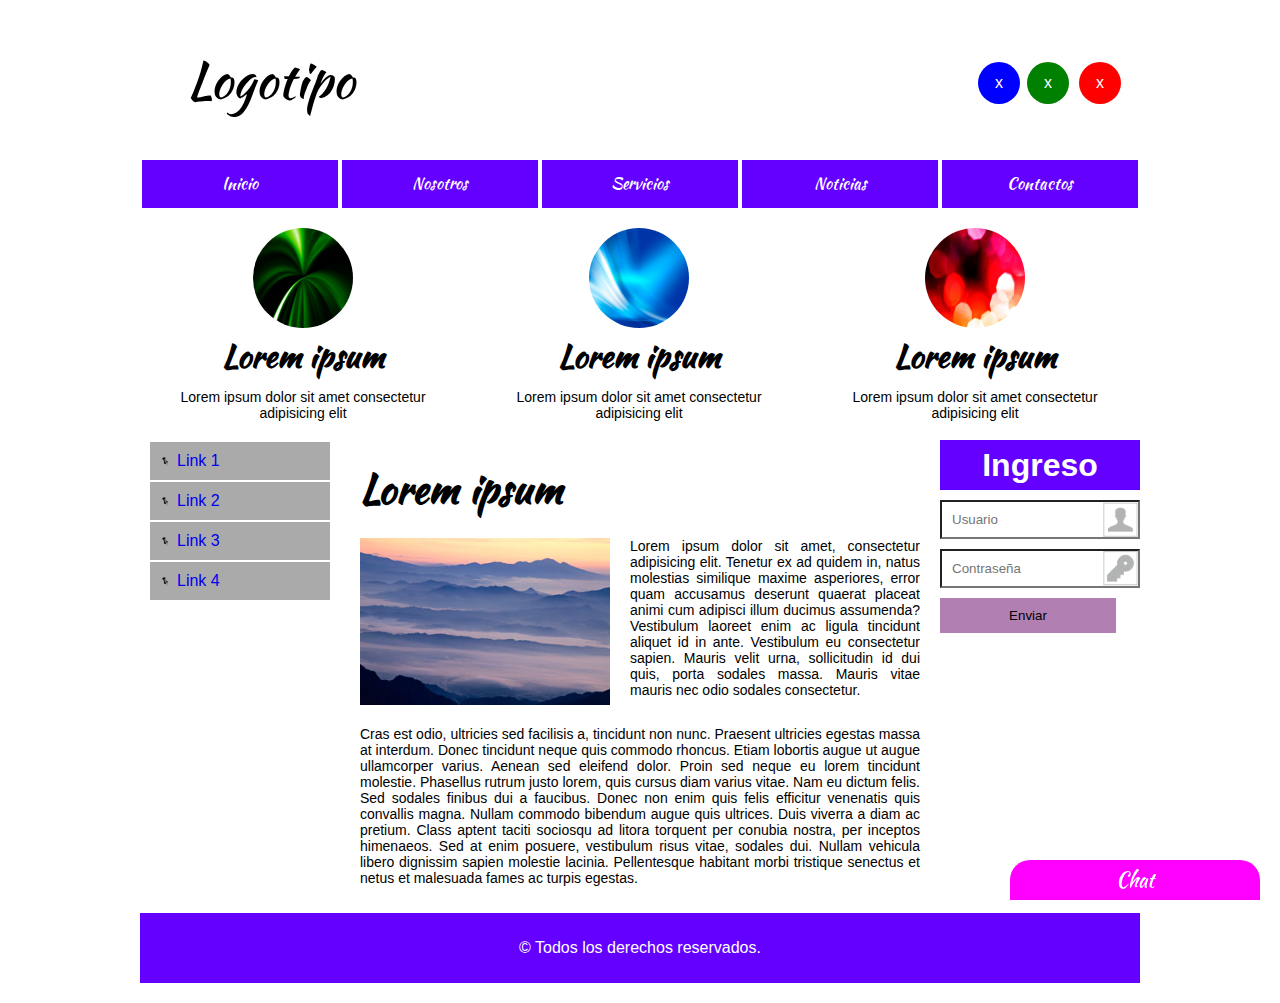
<file: index.html>
<!DOCTYPE html>
<html lang="en">
<head>
    <meta charset="UTF-8">
    <meta http-equiv="X-UA-Compatible" content="IE=edge">
    <meta name="viewport" content="width=device-width, initial-scale=1.0">
    <title>Wireframe</title>
    <link href="https://fonts.googleapis.com/css2?family=Kaushan+Script&display=swap" rel="stylesheet">
    <link rel="stylesheet" href="estilos.css" type="text/css" media="">
</head>
<body>
<div id="chat">Chat</div>   
<header>
    <div id="logo">Logotipo</div>

    <div id="icono1"  class="redes">x</div>
    <div id="icono2"  class="redes">x</div>
    <div id="icono3"  class="redes">x</div>

</header>
<nav>
    <ul>
        <a href="#"><li class="botones"> Inicio <i class="fa-solid fa-house"></i> </li> </a>
        <a href="#"><li class="botones">Nosotros</li></a>
        <a href="#"><li class="botones">Servicios</li></a>
        <a href="#"><li class="botones">Noticias</li></a>
        <a href="#"><li class="botones">Contactos</li></a>
    </ul>
</nav>

<div id="top">
    <ul>
        <li>
            <img src="imagenes html/img01.jpg" width="100" alt="foto1">
            <h1>Lorem ipsum </h1>
            <p>Lorem ipsum dolor sit amet consectetur adipisicing elit</p>

        </li>
        <li>
            <img src="imagenes html/img02.jpg" width="100" alt="foto1">
            <h1>Lorem ipsum </h1>
            <p>Lorem ipsum dolor sit amet consectetur adipisicing elit</p>

        </li>
        <li>
            <img src="imagenes html/img03.jpg" width="100" alt="foto1">
            <h1>Lorem ipsum </h1>
            <p>Lorem ipsum dolor sit amet consectetur adipisicing elit</p>

        </li>
    </ul>
</div>
<section>
    <aside id="izq">
        <ul>
            <li><a href="#">Link 1</a></li>
            <li><a href="#">Link 2</a></li>
            <li><a href="#">Link 3</a></li>
            <li><a href="#">Link 4</a></li>
            
    </aside>
    <article>
        <h1>Lorem ipsum</h1>
        <p><img src="imagenes html/foto.jpg" width="250">Lorem ipsum dolor sit amet, consectetur adipisicing elit. Tenetur ex ad quidem in, natus molestias similique maxime asperiores, error quam accusamus deserunt quaerat placeat animi cum adipisci illum ducimus assumenda?Vestibulum laoreet enim ac ligula tincidunt aliquet id in ante. Vestibulum eu consectetur sapien. Mauris velit urna, sollicitudin id dui quis, porta sodales massa. Mauris vitae mauris nec odio sodales consectetur. </p>
        <br>
        <p>Cras est odio, ultricies sed facilisis a, tincidunt non nunc. Praesent ultricies egestas massa at interdum. Donec tincidunt neque quis commodo rhoncus. Etiam lobortis augue ut augue ullamcorper varius. Aenean sed eleifend dolor. Proin sed neque eu lorem tincidunt molestie. Phasellus rutrum justo lorem, quis cursus diam varius vitae. Nam eu dictum felis. Sed sodales finibus dui a faucibus. Donec non enim quis felis efficitur venenatis quis convallis magna. Nullam commodo bibendum augue quis ultrices. Duis viverra a diam ac pretium. Class aptent taciti sociosqu ad litora torquent per conubia nostra, per inceptos himenaeos. Sed at enim posuere, vestibulum risus vitae, sodales dui. Nullam vehicula libero dignissim sapien molestie lacinia. Pellentesque habitant morbi tristique senectus et netus et malesuada fames ac turpis egestas.</p>
    </article>
    <aside id="der">
        <h1>Ingreso</h1>
        <form action="">
            <input type="text" placeholder="Usuario">

            <input type="password" placeholder="Contraseña">

            <input type="submit" value="Enviar">

        </form>
    </aside>
</section>
<footer>
    &copy; Todos los derechos reservados.
</footer>
</body>
</html>
</file>
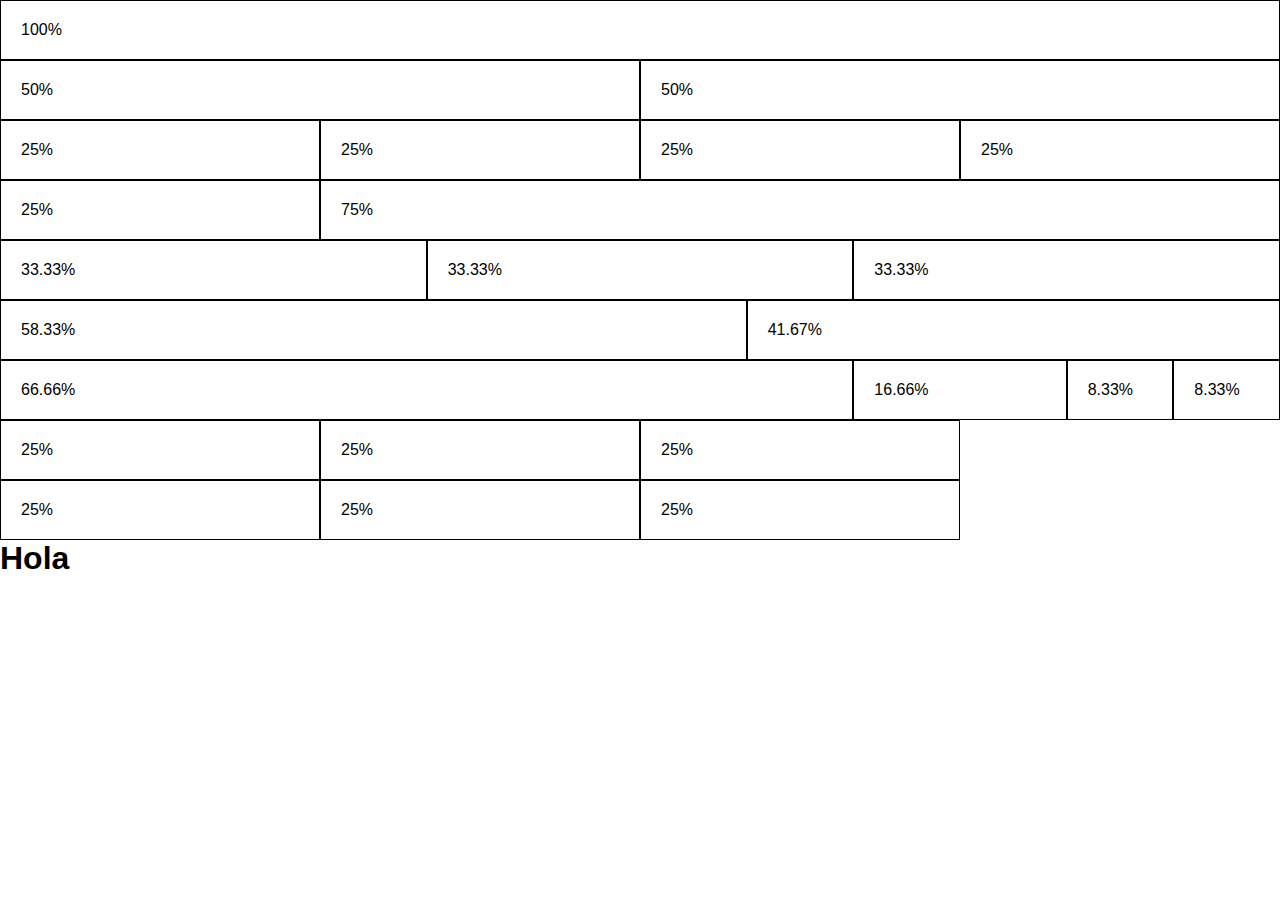
<file: diseño web responsive/columnas.html>
<!DOCTYPE html>
<html lang="en">
<head>
    <meta charset="UTF-8">
    <meta http-equiv="X-UA-Compatible" content="IE=edge">
    <meta name="viewport" content="width=device-width, initial-scale=1.0">
    <title>Document</title>
    <link rel="stylesheet" href="css/columnas.css">
</head>
<body>
    <div class="contenedor">
        <div class="fila">
            <div class="col-12 ">100%</div>
        </div>
    </div>

    <div class="fila">
        <div class="col-6">50%</div>
        <div class="col-6">50%</div>
    </div>

    <div class="fila">
        <div class="col-3">25%</div>
        <div class="col-3">25%</div>
        <div class="col-3">25%</div>
        <div class="col-3">25%</div>
    </div>

    <div class="fila">
        <div class="col-3">25%</div>
        <div class="col-9">75%</div>


    </div>

    <div class="fila">
        <div class="col-4">33.33%</div>
        <div class="col-4">33.33%</div>
        <div class="col-4">33.33%</div>
       
    </div>

    <div class="fila">
        <div class="col-7">58.33%</div>
        <div class="col-5">41.67%</div>
    </div>

    <div class="fila">
        <div class="col-8">66.66%</div>
        <div class="col-2">16.66%</div>
        <div class="col-1">8.33%</div>
        <div class="col-1">8.33%</div>
    </div>

    <div class="fila">
        <div class="col-3">25%</div>
        <div class="col-3">25%</div>
        <div class="col-3">25%</div>
    </div>

    <div class="fila">
        <div class="col-3">25%</div>
        <div class="col-3">25%</div>
        <div class="col-3">25%</div>
    </div>
    <h1>Hola</h1>
</body>
</html>
</file>
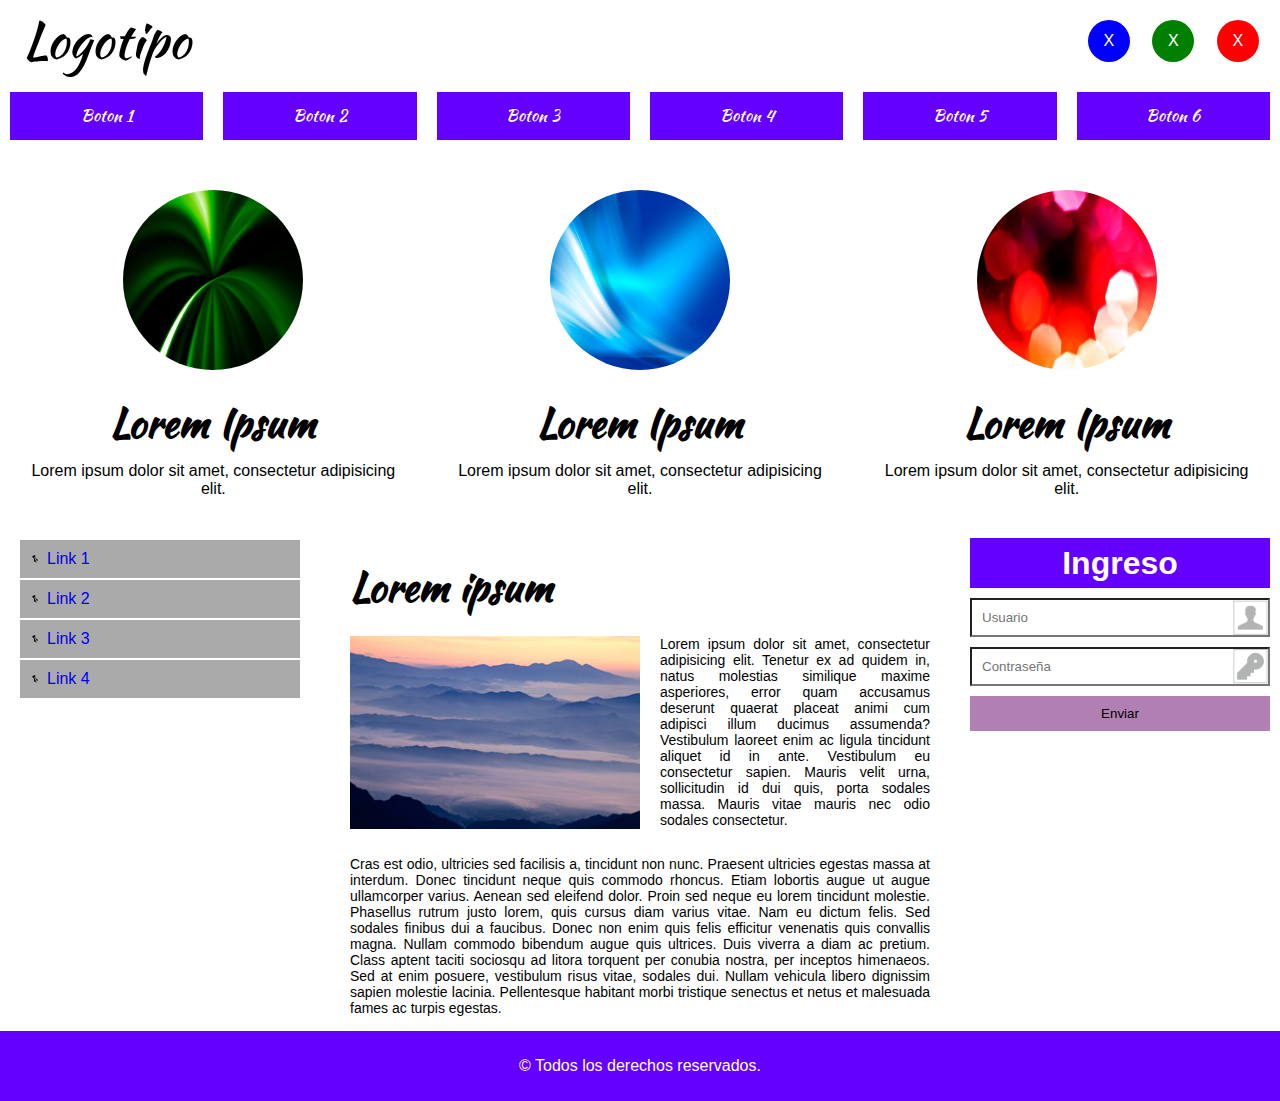
<file: diseño web responsive/responsive.html>
<!DOCTYPE html>
<html lang="en">
<head>
    <meta charset="UTF-8">
    <meta http-equiv="X-UA-Compatible" content="IE=edge">
    <meta name="viewport" content="width=device-width, initial-scale=1.0">
    <meta name="author" content="Tutoriales a tu alcance">
    <meta name="description" content="Aca se pone la descripcion del sitio">
    <meta name="keywords" content="tutoriales,html,desarrollo web">
    <title>Diseño Responsivo</title>
    <link rel="stylesheet" href="estilo.css">
    <link href="https://fonts.googleapis.com/css2?family=Kaushan+Script&display=swap" rel="stylesheet">
    <link rel="icon" href="/imagenes html/img01.jpg">
    <link rel="stylesheet" href="estilo.css">

</head>
<body>
<div class="contenedor">
    <header class="fila">
        <div id="logo" class="col-lg-2 col-md-2  col-sm-3  col-xs-12">Logotipo</div>
        <div class="col-lg-8 col-md-8 col-sm-6 col-xs-0"></div>
        <div class="col-lg-2 col-md-2 col-sm-3 col-xs-12">
            <div class="col-lg-4 col-md-4 col-sm-4 col-xs-4"> 
                <center id="icono1"><p>X</p></center>
            </div>
            <div class="col-lg-4 col-md-4 col-sm-4 col-xs-4">
                <center id="icono2"><p>X</p></center>
            </div>
            <div class=" col-lg-4 col-md-4 col-sm-4 col-xs-4">
                <center id="icono3"><p>X</p></center>
            </div>
        </div>     
    </header>    
    
    
<nav class="fila">
    <ul>
        <li class="col-lg-2 col-md-2 col-sm-6 col-xs-12"><a href="#">Boton 1</a></li>
        <li class="col-lg-2 col-md-2 col-sm-6 col-xs-12"><a href="#">Boton 2</a></li>
        <li class="col-lg-2 col-md-2 col-sm-6 col-xs-12"><a href="#">Boton 3</a></li>
        <li class="col-lg-2 col-md-2 col-sm-6 col-xs-12"><a href="#">Boton 4</a></li>
        <li class="col-lg-2 col-md-2 col-sm-6 col-xs-12"><a href="#">Boton 5</a></li>
        <li class="col-lg-2 col-md-2 col-sm-6 col-xs-12"><a href="#">Boton 6</a></li>
    </ul>
</nav>

<section id="seccion3">
    <div class="col-lg-4 col-md-4 col-sm-4 col-xs-12">
        <center>
            <img src="imagenes html/img01.jpg">
            <h1>Lorem Ipsum</h1>
            <p>Lorem ipsum dolor sit amet, consectetur adipisicing elit.</p> 
        </center>

    </div>
    <div class="col-lg-4 col-md-4 col-sm-4 col-xs-12">
        <center>
            <img src="imagenes html/img02.jpg">
            <h1>Lorem Ipsum</h1>
            <p>Lorem ipsum dolor sit amet, consectetur adipisicing elit.</p> 
        </center>

    </div>
    <div class="col-lg-4 col-md-4 col-sm-4 col-xs-12">
        <center>
            <img src="imagenes html/img03.jpg">
            <h1>Lorem Ipsum</h1>
            <p>Lorem ipsum dolor sit amet, consectetur adipisicing elit.</p> 
        </center>

    </div>
</section>

<section id="seccion4" class="fila">
    <aside id="izq" class="
    col-lg-3 col-md-3 col-sm-3 col-xs-12">
        <ul>
            <li><a href="#">Link 1</a></li>
            <li><a href="#">Link 2</a></li>
            <li><a href="#">Link 3</a></li>
            <li><a href="#">Link 4</a></li>
        </ul>
    </aside>
<article class="col-lg-6 col-md-6 col-sm-6 col-xs-12">
        <h1>Lorem ipsum</h1>
        <p><img src="imagenes html/foto.jpg">Lorem ipsum dolor sit amet, consectetur adipisicing elit. Tenetur ex ad quidem in, natus molestias similique maxime asperiores, error quam accusamus deserunt quaerat placeat animi cum adipisci illum ducimus assumenda?Vestibulum laoreet enim ac ligula tincidunt aliquet id in ante. Vestibulum eu consectetur sapien. Mauris velit urna, sollicitudin id dui quis, porta sodales massa. Mauris vitae mauris nec odio sodales consectetur. </p>
        <br>
        <p>Cras est odio, ultricies sed facilisis a, tincidunt non nunc. Praesent ultricies egestas massa at interdum. Donec tincidunt neque quis commodo rhoncus. Etiam lobortis augue ut augue ullamcorper varius. Aenean sed eleifend dolor. Proin sed neque eu lorem tincidunt molestie. Phasellus rutrum justo lorem, quis cursus diam varius vitae. Nam eu dictum felis. Sed sodales finibus dui a faucibus. Donec non enim quis felis efficitur venenatis quis convallis magna. Nullam commodo bibendum augue quis ultrices. Duis viverra a diam ac pretium. Class aptent taciti sociosqu ad litora torquent per conubia nostra, per inceptos himenaeos. Sed at enim posuere, vestibulum risus vitae, sodales dui. Nullam vehicula libero dignissim sapien molestie lacinia. Pellentesque habitant morbi tristique senectus et netus et malesuada fames ac turpis egestas.</p>
    </article>
    <aside id="der" class="col-lg-3 col-md-3 col-sm-3 col-xs-12">
        <h1>Ingreso</h1>

        <form action="">

            <input type="text" placeholder="Usuario">
    
            <input type="password" placeholder="Contraseña">
    
            <input type="submit" value="Enviar">
    
        </form>
    </aside>
</section>

<footer class="fila">
<div class="col-lg-12 col-md-12 col-sm-12 col-xs-12"> &copy; Todos los derechos reservados.</div>
</footer>
    
    
    
    

       
</body>
</html>
</file>
<file: estilos.css>
*{
    margin: 0;
    padding: 0;
    list-style: none;
    font-family: sans-serif;
}
#chat{
    position: fixed;
    width: 250px;
    height: 40px;
    bottom: 0;
    right:20px ;
    background: magenta;
    z-index:1;
    color: white;
    text-align: center;
    line-height: 40px;
    font-family: 'Kaushan Script', cursive;
    font-size: 20px;
    border-radius: 20px 20px 0 0 ;
    cursor: pointer;
}   
header{
    position:relative ;
    margin: 20px auto;
    width: 1000px;
    height: 120px;
    
    }
#logo{
    position: absolute;
    top: 30px; 
    left:30px ;
    width: 200px;
    height: 60px;
    font-size: 50px;
    text-align: center;
    line-height: 60px;
    font-family: 'Kaushan Script', cursive;
}
.redes{
    position: absolute;
    width: 42px;
    height: 42px;
    background:#ccc;
    border-radius: 100%;
    text-align: center;
    line-height: 42px;
    color: white;
}

#icono1{
    top: 42px;
    right: 120px;
    background: blue;
    
}
#icono2{
    top: 42px;
    right: 71px;
    background: green;
}
#icono3{
    top: 42px;
    right: 19px;
    background: red;
}

nav{
    position:relative ;
    margin: auto;
    width: 1000px;
    height: 48px;

    
}
.botones{
    float: left;
    width: 196px;
    margin: 0px 2px;
    height: 48px;
    background: rgba(100, 0, 255, 1);
    font-family: 'Kaushan Script', cursive;
    color: white;
    text-align: center;
    line-height: 48px;
}
a .botones:hover{
    background: rgb(100,0,255,.4);
}
a .botones:active{
    background: rgb(255,0,100,1);
    
}


#top{
    position:relative ;
    margin:20px auto;
    width: 1000px; 
    height: 192px;
}
#top ul{
    width: 1010px;
    height: 192px;
}
#top ul li{
    float: left;
    width: 326px;
    height: 192px;
    margin-right: 10px;
    text-align: center;

}
#top ul li img{
    border-radius: 100%;
    height: 100px;
}
#top ul li h1{
    font-family: 'Kaushan Script', cursive;
}
#top ul li p{
    font-size:14px;
    margin:10px;

}



section{
    position:relative ;
    margin: auto;
    width: 1000px;
    height: 453px;
}
aside#izq{
    position:absolute ;
    left: 0;
    top: 0;
    width: 200px;
    height: 453px;
     
}
aside#izq ul li{
    background:#aaa ;
    padding: 10px;
    margin: 2px 10px;
    list-style: square;
    list-style-position: inside;
    list-style-image:url(imagenes\ html/lista.png);
}
aside#izq ul li a{
    text-decoration: none;

}
article{
    position:absolute ;
    left: 200px;
    top: 0;
    width: 600px;
    height: 453px; 
}
article h1{
    font-family: 'Kaushan Script', cursive;
    font-size: 40px;
    margin: 20px;
}
article p img{
    float: left;
    margin-right: 20px;

}
article p{
    margin:5px 20px;
    font-size: 14px;
    text-align: justify;

}
aside#der{
    position:absolute ;
    right: 0;
    top: 0;
    width: 200px;
    height: 453px;

}
aside#der h1{
    width: 200px;
    height: 50px;
    line-height: 50px;
    text-align: center;
    background: rgb(100, 0, 255,1);
    color: white;
    margin-bottom: 5px;
}
aside#der input{
    padding: 10px;
    margin: 5px 0;
    width: 176px;
}
aside#der input[type="text"]{
    background: url(imagenes\ html/usuario.png);
    background-repeat:no-repeat ;
    background-position: right;
    background-size: contain;
}
aside#der input[type="password"]{
    background: url(imagenes\ html/password.png);
    background-repeat:no-repeat ;
    background-position: right;
    background-size: contain;
}
aside#der input[type="submit"]{
    background:rgb(100, 0,100, .5) ;
    border: 0;
    
}

footer{
    position:relative ;
    margin: 20px auto;
    width: 1000px;
    height: 70px;
    background: rgba(100, 0, 255, 1);
    text-align: center;
    line-height: 70px;
    color: white;
    
}
</file>
<file: diseño web responsive/css/columnas.css>
*{
    margin: 0;
    padding: 0;
    list-style: none;
    text-decoration: none;
    font-family: sans-serif;
    box-sizing: border-box;

}
[class*="col-"]{
    float: left;
    border: 1px solid black;
    padding: 20px;
}
.contenedor{
    position: relative;
    margin: auto;
    width: 100%;
    height: auto;
}
.fila{
    position: relative;
    margin: auto;
    width: 100%;
    height: auto;
    clear: both;
    display: table;
}

.col-12{ width: 100%;}

.col-11{width: 91.66666666%;}

.col-10{width: 83.33333333%;}

.col-9{ width: 75%;}

.col-8{ width: 66.666666667%;}

.col-7{width: 58.33333333%;}

.col-6{width: 50%;}

.col-5{width: 41.66666666%;}

.col-4{width: 33.33333333%;}

.col-3{width: 25%;}

.col-2{width: 16.666666667%;}

.col-1{width: 8.33333333%;}
</file>
<file: diseño web responsive/estilo.css>
*{
    margin: 0;
    padding: 0;
    list-style: none;
    text-decoration: none;
    font-family: sans-serif;
    box-sizing: border-box;

}
.contenedor{
    position: relative;
    margin: auto;
    width: 100%;
    height: auto;
}
.fila{
position: relative;
margin: auto;
width: 100%;
height: auto;
clear: both;
display: table;
}
[class*="col-"]{
    float: left;
   /* border: 1px solid black;*/
    padding: 10px;
}
header #logo{
    font-family: 'Kaushan Script', cursive ;
    font-size: 50px;
    text-align: center;
    line-height: 60px;
}
header center p{
    text-align: center;
    width: 42px;
    line-height: 42px;
    border-radius: 100%;
    background: #ccc;
    color: white;
}
header center#icono1 p{
    background: blue;
}
header center#icono2 p{
    background: green;
}
header center#icono3 p{
    background: red;
}
nav ul li{
    padding: 10px;
    text-align: center; 
}
nav ul li a{
    display: block;
    background: rgb(100,0,255,1);
    font-family:'Kaushan Script', cursive;
    color: white;
    line-height: 48px;
}
nav ul li a:hover{
    background: rgba(100,0,255,.4);

}
nav ul li a:active{
    background: rgba(100,0,100,.1);
    
}


#seccion3 center{
    padding: 20px;
}
#seccion3 img{
    border-radius: 100%;
    width:200px;
    height:200px;
    padding:10px;
}
#seccion3 h1{
    font-family:'Kaushan Script', cursive;
    font-size: 40px;
    padding: 10px;
}
#seccion4 aside ul li{
    background: #aaa;
    padding: 10px;
    margin: 2px 10px;
    list-style-type: square;
    list-style-position: inside; 
    list-style-image:url(imagenes\ html/lista.png);
}
#seccion4 article  h1{
    font-family:'Kaushan Script', cursive;
    font-size: 40px;
    margin: 20px;
}
#seccion4 article p img{
    float: left;
    margin-right: 20px;

}
#seccion4 article p{
    margin: 5px 20px;
    font-size: 14px;
    text-align: justify;
}
#seccion4 aside#der h1{
    line-height: 50px;
    text-align: center;
    background: rgba(100, 0, 255, 1);
    color: white;
    margin-bottom: 5px;
}
#seccion4 aside#der input{
    width: 100%;
    padding: 10px;
    margin: 5px 0;
}
#seccion4 aside#der input[type="text"]{
    background: url(../imagenes\ html/usuario.png);
    background-repeat: no-repeat;
    background-position: right;
    background-size: contain;
}
#seccion4 aside#der input[type="password"]{
    background: url(imagenes\ html/password.png);
    background-repeat: no-repeat;
    background-position: right;
    background-size: contain;
}
#seccion4 aside#der input[type="submit"]{
background: rgba(100, 0, 100, .5);
border: 0;
}

footer{
    pad: 20px 10px;
}
footer div{
background: rgba(100, 0, 255, 1);
text-align: center;
line-height: 50px;
color: white;

}
/* Pantalla de escritorio grande (lg)*/
@media(min-width:1200px)
{
    .col-lg-12{width: 100%;}
    .col-lg-11{width: 91.66666666%;}
    .col-lg-10{width: 83.33333333%;}
    .col-lg-9{width: 75%;}
    .col-lg-8{width: 66.666666667%;}
    .col-lg-7{width: 58.33333333%;}
    .col-lg-6{width: 50%;}
    .col-lg-5{width: 41.66666666%;}
    .col-lg-4{width: 33.33333333%;}
    .col-lg-3{width: 25%;}
    .col-lg-2{width: 16.666666667%;}
    .col-lg-1{width: 8.33333333%;}
    .col-lg-0{display:none;}
    #seccion4 article p img{
        width: 50%;
    }
}

/* PANTALLA DE ESCRITORIO MEDIUM (MD)*/

@media(max-width:1199px) and (min-width:992px) 
{

    .col-md-12{width: 100%;}
    .col-md-11{width: 91.66666666%;}
    .col-md-10{width: 83.33333333%;}
    .col-md-9{width: 75%;}
    .col-md-8{width: 66.666666667%;}
    .col-md-7{width: 58.33333333%;}
    .col-md-6{width: 50%;}
    .col-md-5{width: 41.66666666%;}
    .col-md-4{width: 33.33333333%;}
    .col-md-3{width: 25%;}
    .col-md-2{width: 16.666666667%;}
    .col-md-1{width: 8.33333333%;}
    .col-md-0{display: none;}
    #seccion4 article p img{
        width: 60%;
    }    
}


    /* PANTALLA DE TABLE  (SM)*/

@media(max-width:992px) and (min-width:768px)
{

    .col-sm-12{ width: 100%;}
    .col-sm-11{width: 91.66666666%;}
    .col-sm-10{width: 83.33333333%;}
    .col-sm-9{width: 75%;}
    .col-sm-8{width: 66.666666667%;}
    .col-sm-7{width: 58.33333333%;}
    .col-sm-6{width: 50%;}
    .col-sm-5{width: 41.66666666%;}
    .col-sm-4{width: 33.33333333%;}
    .col-sm-3{width: 25%;}
    .col-sm-2{width: 16.666666667%;}
    .col-sm-1{width: 8.33333333%;}
    .col-sm-0{display: none;}
    #seccion4 article p img{
        width: 100%;
        margin-bottom: 20px;
    }
}

        /* PANTALLA DE PHONE  (XS)*/

@media(max-width:767px)
{

    .col-xs-12{ width: 100%;}
    .col-xs-11{width: 91.66666666%;}
    .col-xs-10{width: 83.33333333%;}
    .col-xs-9{width: 75%;}
    .col-xs-8{width: 66.666666667%;}
    .col-xs-7{width: 58.33333333%;}
    .col-xs-6{width: 50%;}
    .col-xs-5{width: 41.66666666%;}
    .col-xs-4{width: 33.33333333%;}
    .col-xs-3{width: 25%;}
    .col-xs-2{width: 16.666666667%;}
    .col-xs-1{width: 8.33333333%;}
    .col-xs-0{display: none;}
    #seccion4 article p img{
        width: 50%;
        margin-bottom: 20px;
    }
    }
</file>
